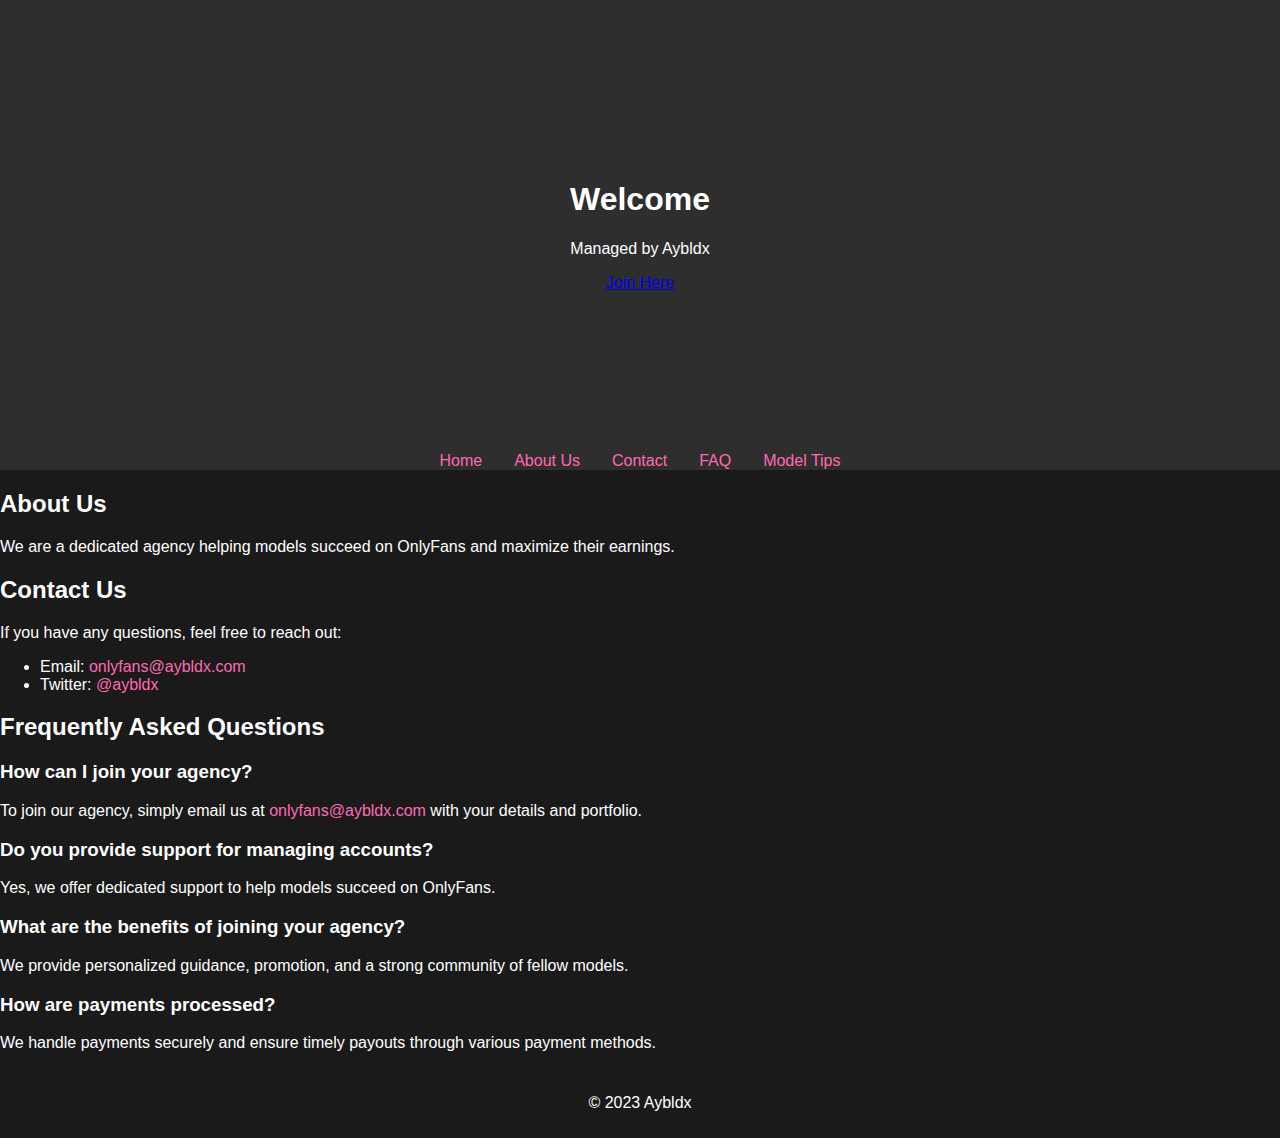
<file: index.html>
<!DOCTYPE html>
<html lang="en">
<head>
    <meta charset="UTF-8">
    <meta name="viewport" content="width=device-width, initial-scale=1.0">
    <link rel="stylesheet" href="styles.css">
    <title>OF Agency</title>
</head>
<body>
    <div class="particles"></div>
    <header>
    <div class="header-animation"></div>
    <h1>Welcome</h1>
    <p>Managed by Aybldx</p>
    <a href="mailto:onlyfans@aybldx.com" class="cta-button">Join Here</a>
</header>

    <nav>
        <ul>
            <li><a href="index.html">Home</a></li>
            <li><a href="#about">About Us</a></li>
            <li><a href="#contact">Contact</a></li>
            <li><a href="#faq">FAQ</a></li>
            <li><a href="model-tips.html">Model Tips</a></li>
        </ul>
    </nav>
    <section id="about">
        <h2>About Us</h2>
        <p>We are a dedicated agency helping models succeed on OnlyFans and maximize their earnings.</p>
    </section>
    <section id="contact">
        <h2>Contact Us</h2>
        <p>If you have any questions, feel free to reach out:</p>
        <ul>
            <li>Email: <a href="mailto:onlyfans@aybldx.com">onlyfans@aybldx.com</a></li>
            <li>Twitter: <a href="https://twitter.com/aybldx">@aybldx</a></li>
        </ul>
    </section>
    <section id="faq">
        <h2>Frequently Asked Questions</h2>
        <div class="faq-container">
            <div class="faq">
                <h3>How can I join your agency?</h3>
                <p>To join our agency, simply email us at <a href="mailto:onlyfans@aybldx.com">onlyfans@aybldx.com</a> with your details and portfolio.</p>
            </div>
            <div class="faq">
                <h3>Do you provide support for managing accounts?</h3>
                <p>Yes, we offer dedicated support to help models succeed on OnlyFans.</p>
            </div>
            <div class="faq">
                <h3>What are the benefits of joining your agency?</h3>
                <p>We provide personalized guidance, promotion, and a strong community of fellow models.</p>
            </div>
            <div class="faq">
                <h3>How are payments processed?</h3>
                <p>We handle payments securely and ensure timely payouts through various payment methods.</p>
            </div>
            <!-- Add more FAQ items as needed -->
        </div>
    </section>
    <footer>
        <p>&copy; 2023 Aybldx</p>
    </footer>
</body>
</html>
</file>
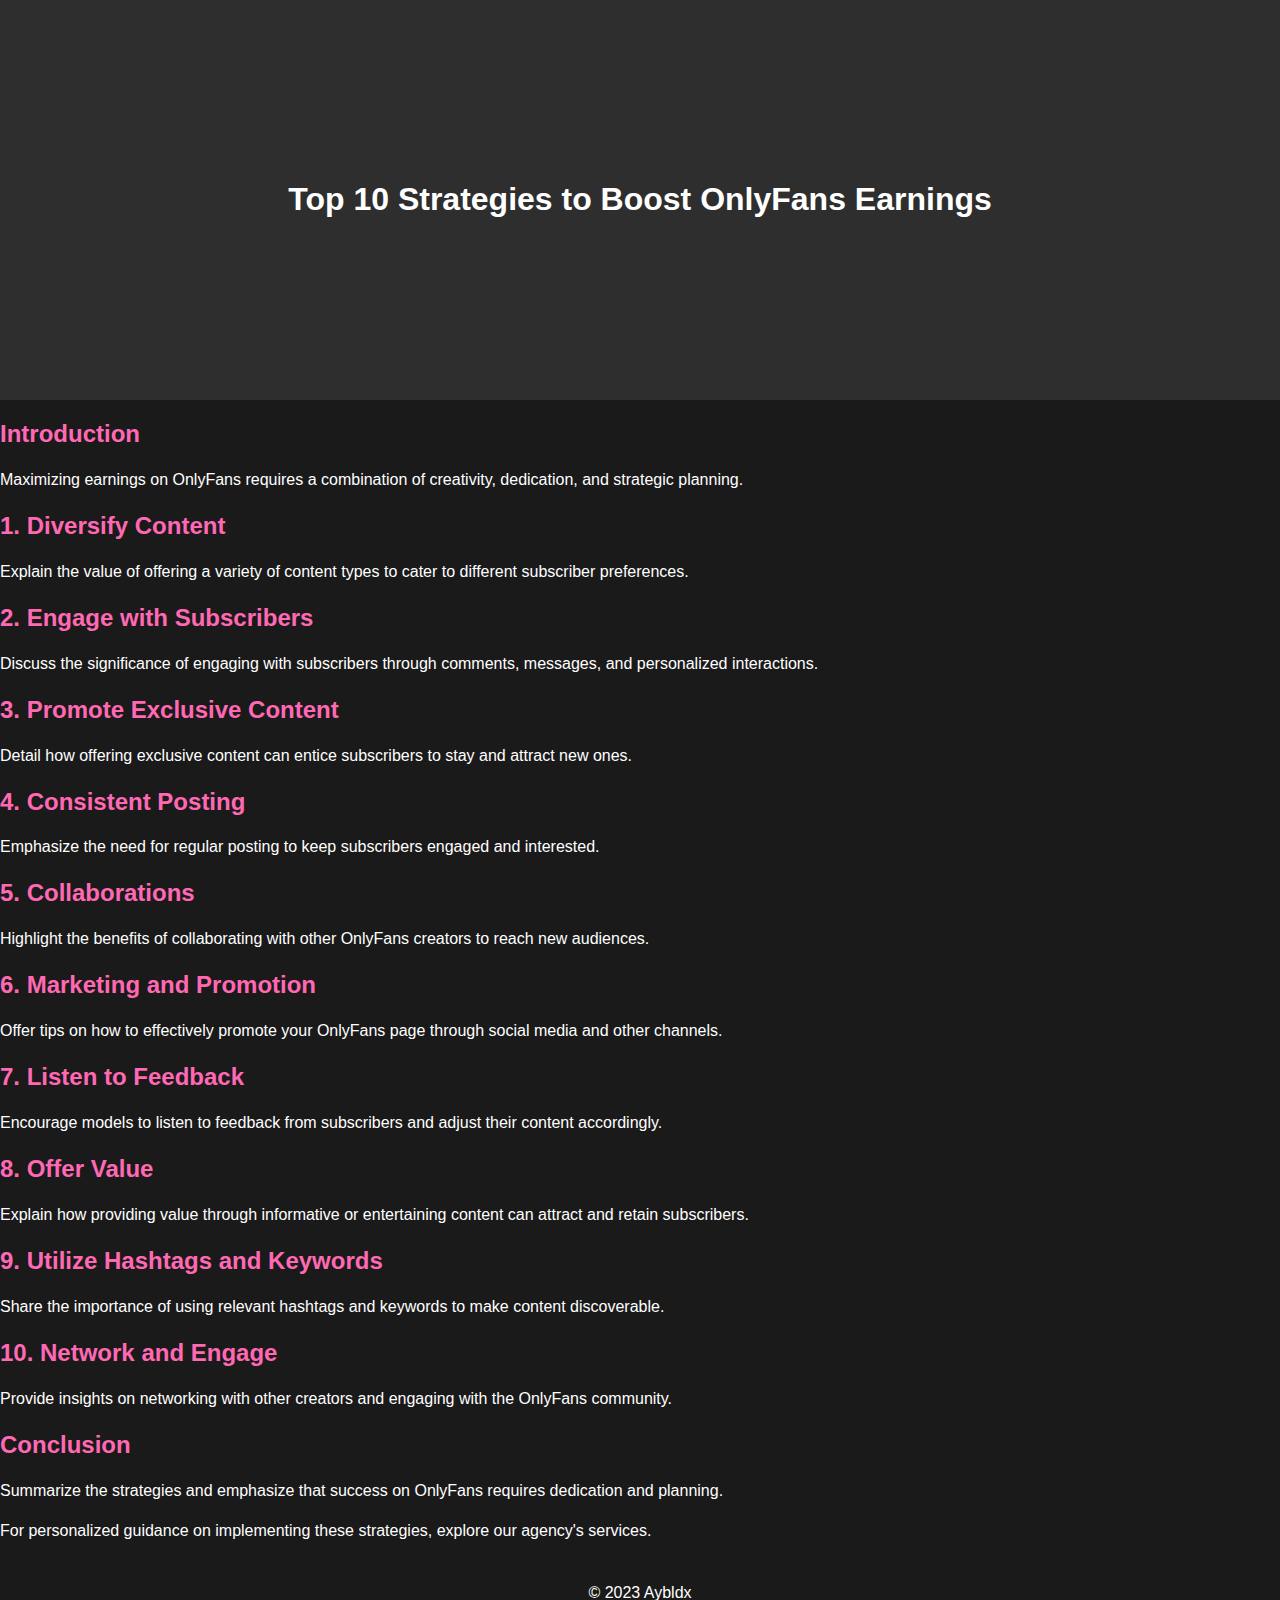
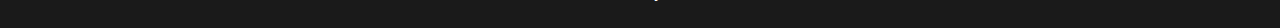
<file: model-tips.html>
<!DOCTYPE html>
<html lang="en">
<head>
    <meta charset="UTF-8">
    <meta name="viewport" content="width=device-width, initial-scale=1.0">
    <link rel="stylesheet" href="styles.css">
    <title>Top 10 Strategies to Boost OnlyFans Earnings</title>
</head>
<body>
    <header>
        <h1>Top 10 Strategies to Boost OnlyFans Earnings</h1>
    </header>

    <article class="blog-post">
        <h2>Introduction</h2>
        <p>Maximizing earnings on OnlyFans requires a combination of creativity, dedication, and strategic planning.</p>

        <h2>1. Diversify Content</h2>
        <p>Explain the value of offering a variety of content types to cater to different subscriber preferences.</p>

        <h2>2. Engage with Subscribers</h2>
        <p>Discuss the significance of engaging with subscribers through comments, messages, and personalized interactions.</p>

        <h2>3. Promote Exclusive Content</h2>
        <p>Detail how offering exclusive content can entice subscribers to stay and attract new ones.</p>

        <h2>4. Consistent Posting</h2>
        <p>Emphasize the need for regular posting to keep subscribers engaged and interested.</p>

        <h2>5. Collaborations</h2>
        <p>Highlight the benefits of collaborating with other OnlyFans creators to reach new audiences.</p>

        <h2>6. Marketing and Promotion</h2>
        <p>Offer tips on how to effectively promote your OnlyFans page through social media and other channels.</p>

        <h2>7. Listen to Feedback</h2>
        <p>Encourage models to listen to feedback from subscribers and adjust their content accordingly.</p>

        <h2>8. Offer Value</h2>
        <p>Explain how providing value through informative or entertaining content can attract and retain subscribers.</p>

        <h2>9. Utilize Hashtags and Keywords</h2>
        <p>Share the importance of using relevant hashtags and keywords to make content discoverable.</p>

        <h2>10. Network and Engage</h2>
        <p>Provide insights on networking with other creators and engaging with the OnlyFans community.</p>

        <h2>Conclusion</h2>
        <p>Summarize the strategies and emphasize that success on OnlyFans requires dedication and planning.</p>
        <p>For personalized guidance on implementing these strategies, explore our agency's services.</p>
    </article>

    <footer>
        <p>&copy; 2023 Aybldx</p>
    </footer>
</body>
</html>
</file>
<file: styles.css>
/* Body and general styling */
body {
    font-family: Arial, sans-serif;
    margin: 0;
    padding: 0;
    background-color: #1a1a1a;
    color: white;
}

/* Main header */
header {
    position: relative;
    background-color: #2e2e2e; /* Dark gray background */
    color: white;
    text-align: center;
    padding: 10em 0;
    overflow: hidden;
}

/* Header animation */
header h1 {
    animation: scaleAndRotate 3s ease-in-out infinite alternate;
}

/* Navigation menu */
nav ul {
    list-style-type: none;
    margin: 0;
    padding: 0;
    display: flex;
    justify-content: center;
    background-color: #2e2e2e; /* Dark gray background */
}

nav li {
    margin: 0 1em;
}

nav a {
    text-decoration: none;
    color: white;
}

/* Blog post styles */
.blog-post h2 {
    font-size: 24px;
    color: #ff69b4;
    margin-top: 20px;
}

.blog-post p {
    font-size: 16px;
    line-height: 1.5;
    margin-bottom: 15px;
}

/* Footer styles */
footer {
    text-align: center;
    padding: 10px;
    background-color: #1a1a1a;
    color: white;
}

/* Link styles */
nav a, section a {
    color: #ff69b4;
    text-decoration: none;
    transition: color 0.3s ease-in-out;
}

nav a:hover, section a:hover {
    color: #ff0000; /* Red color on hover */
}
</file>
